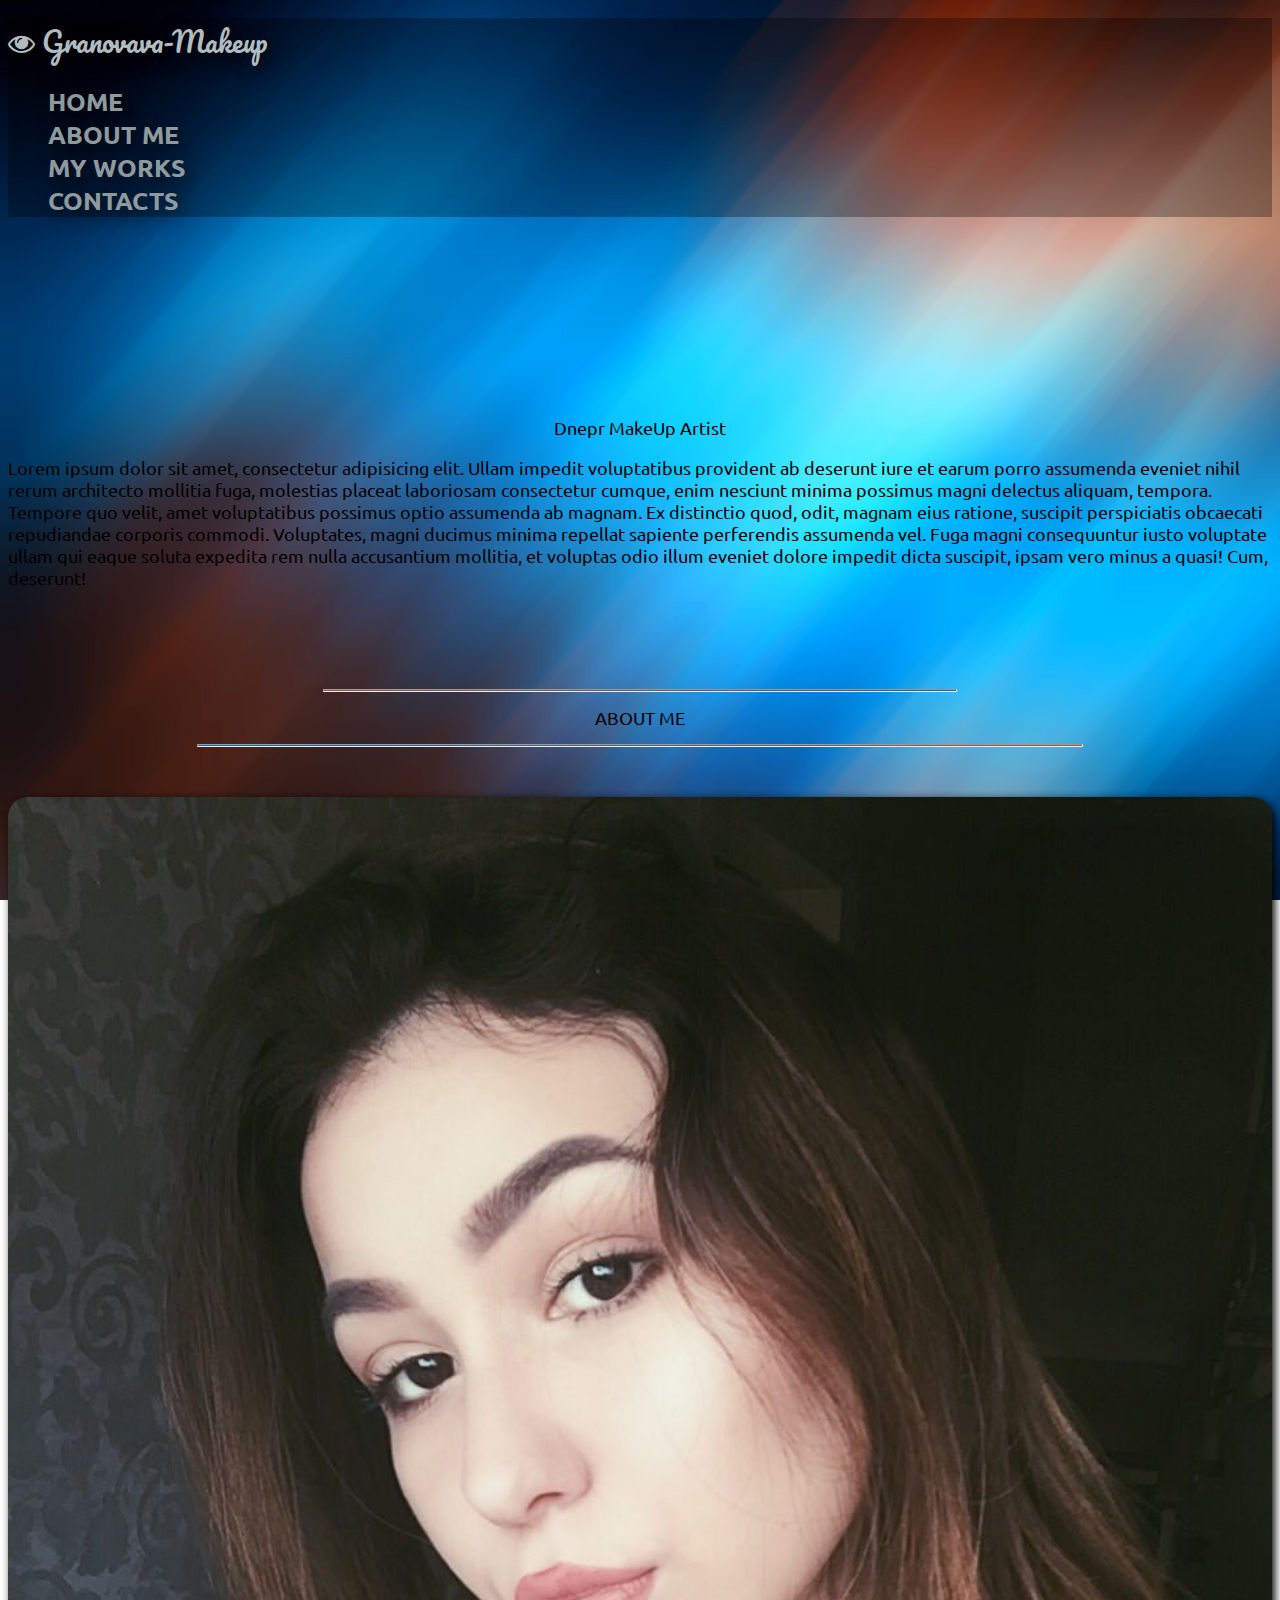
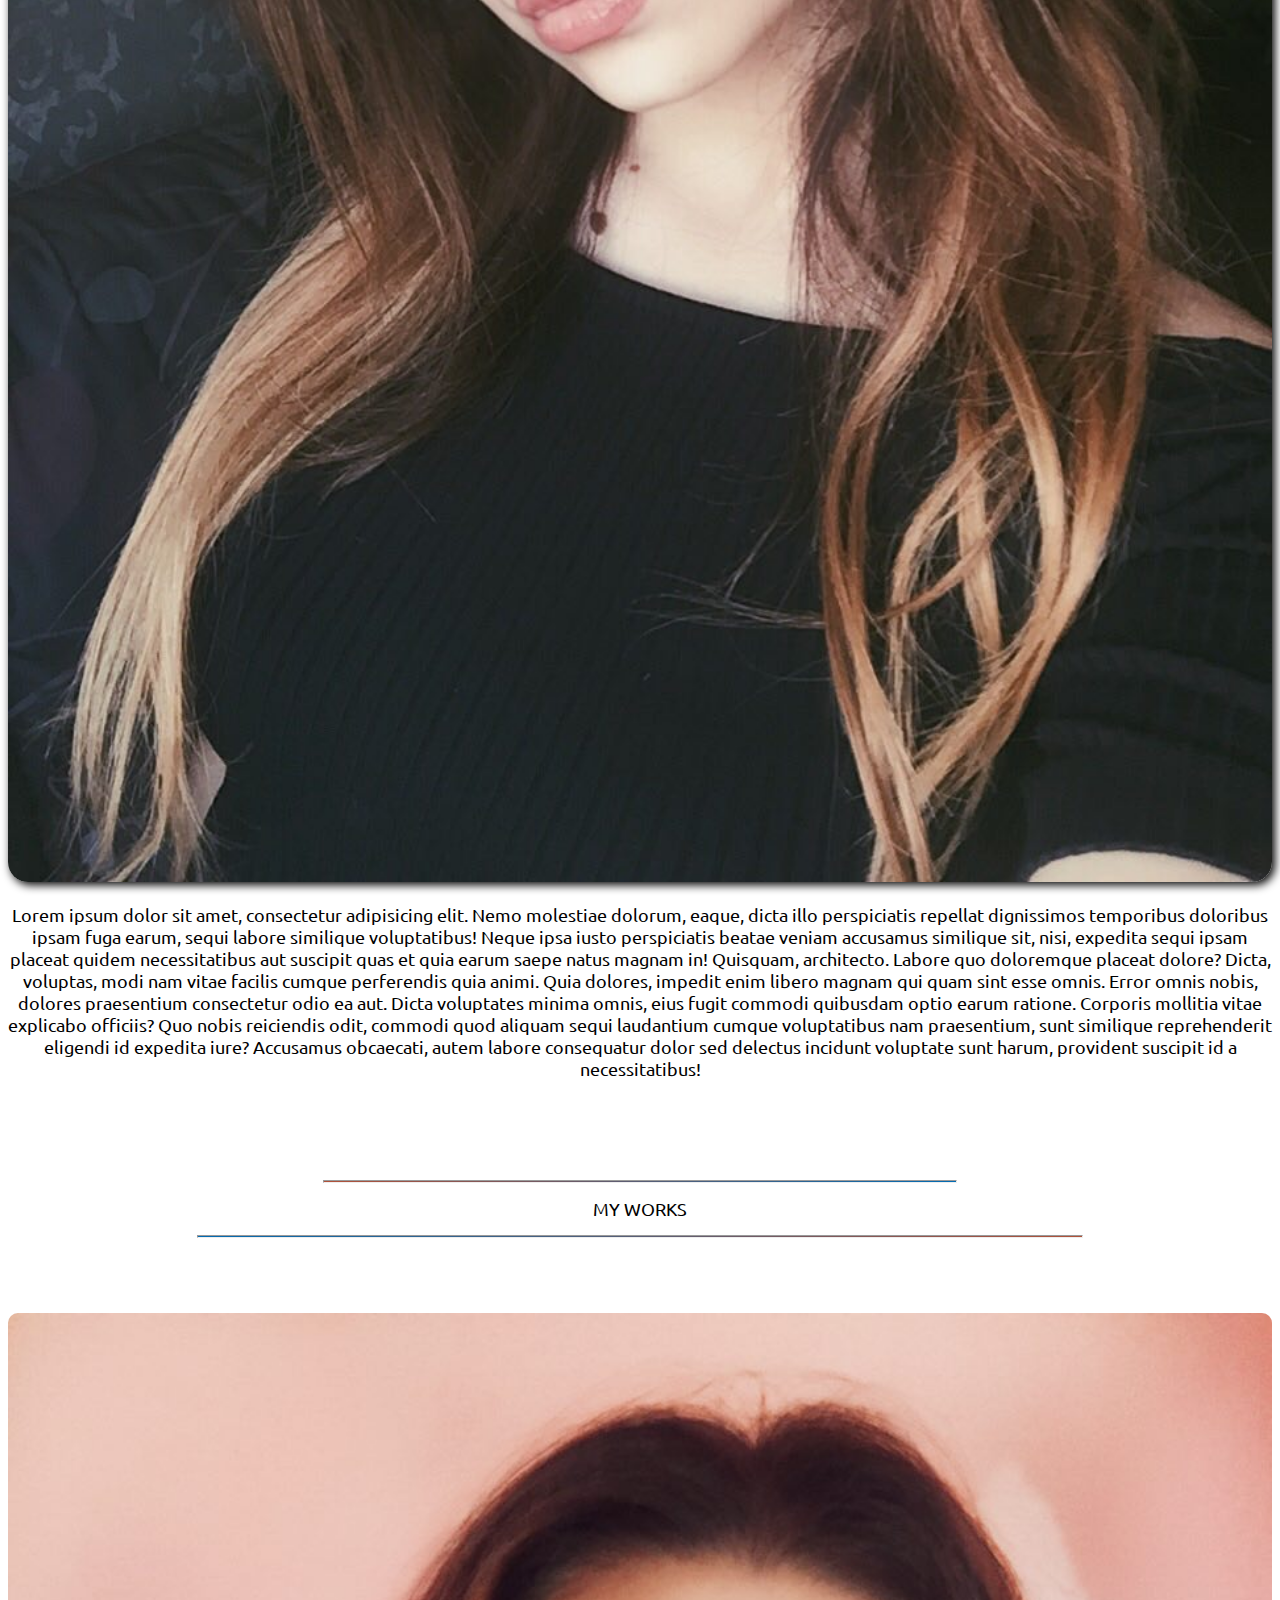
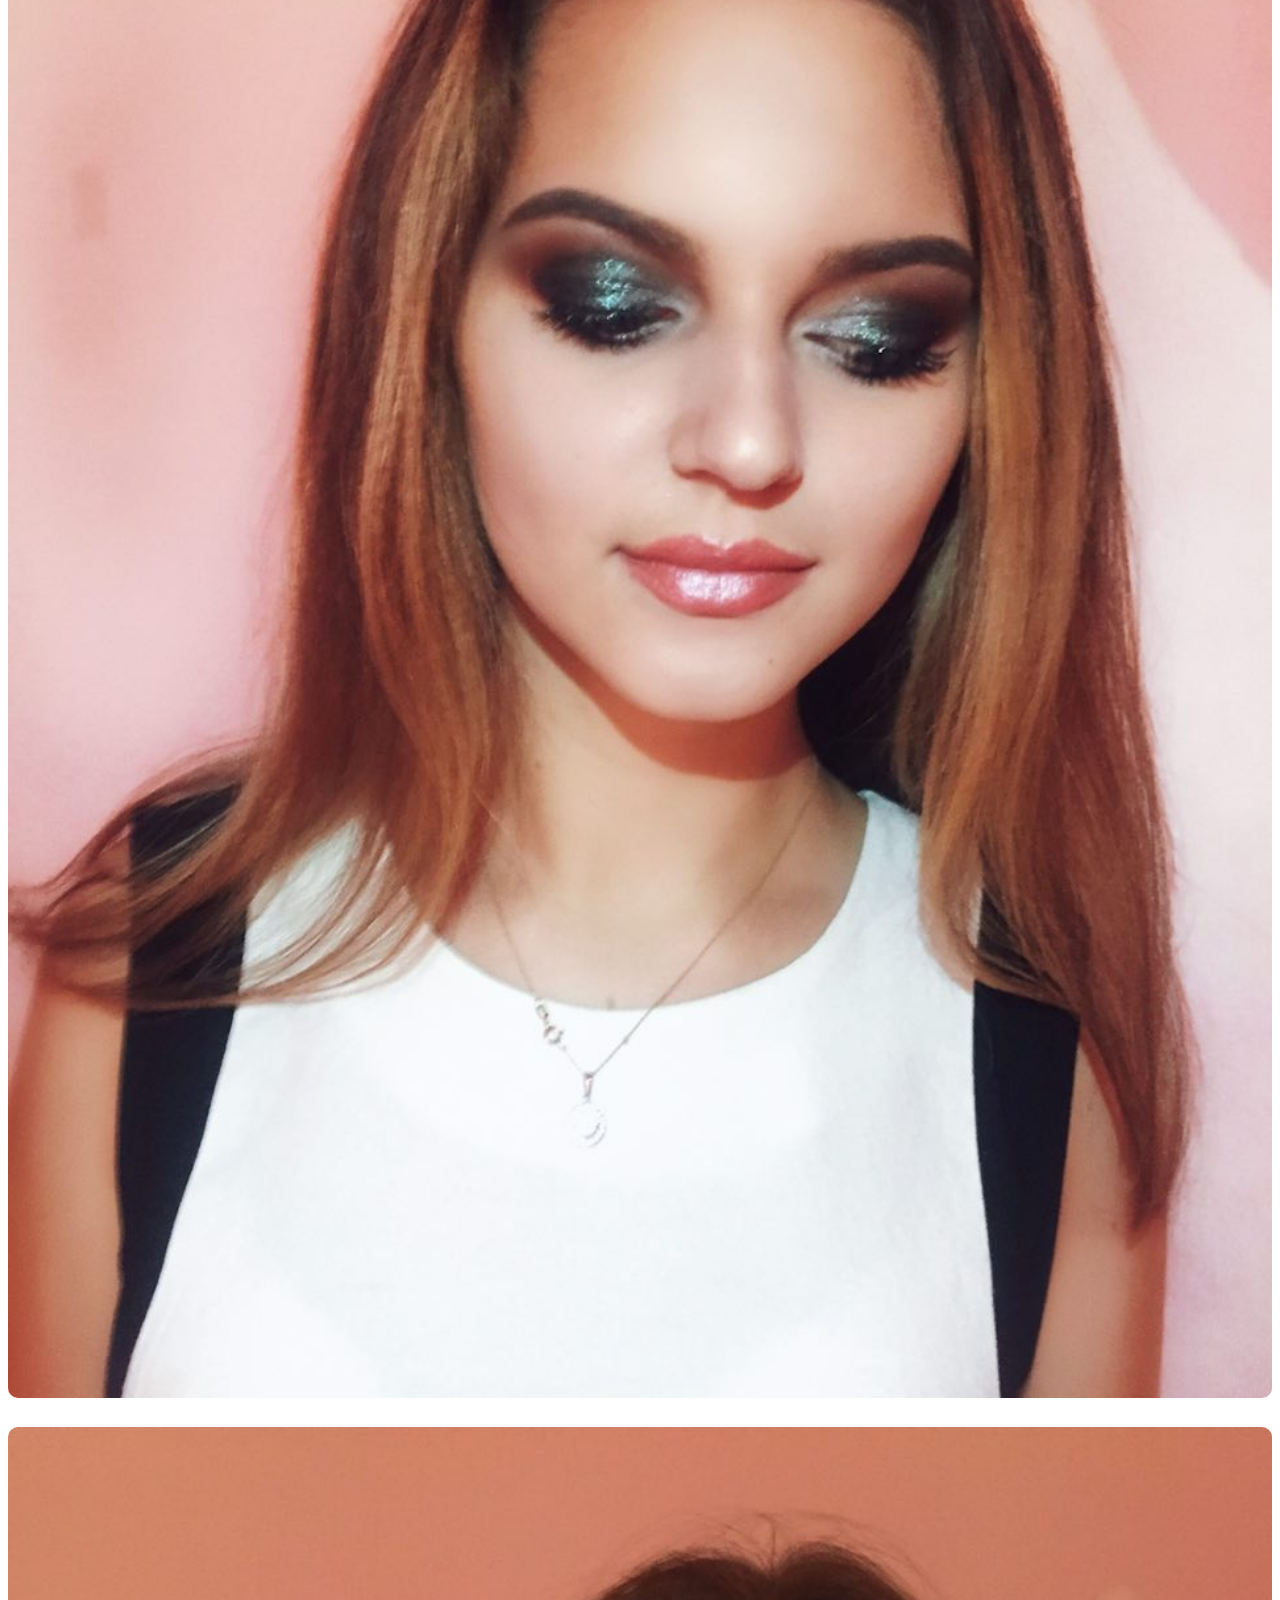
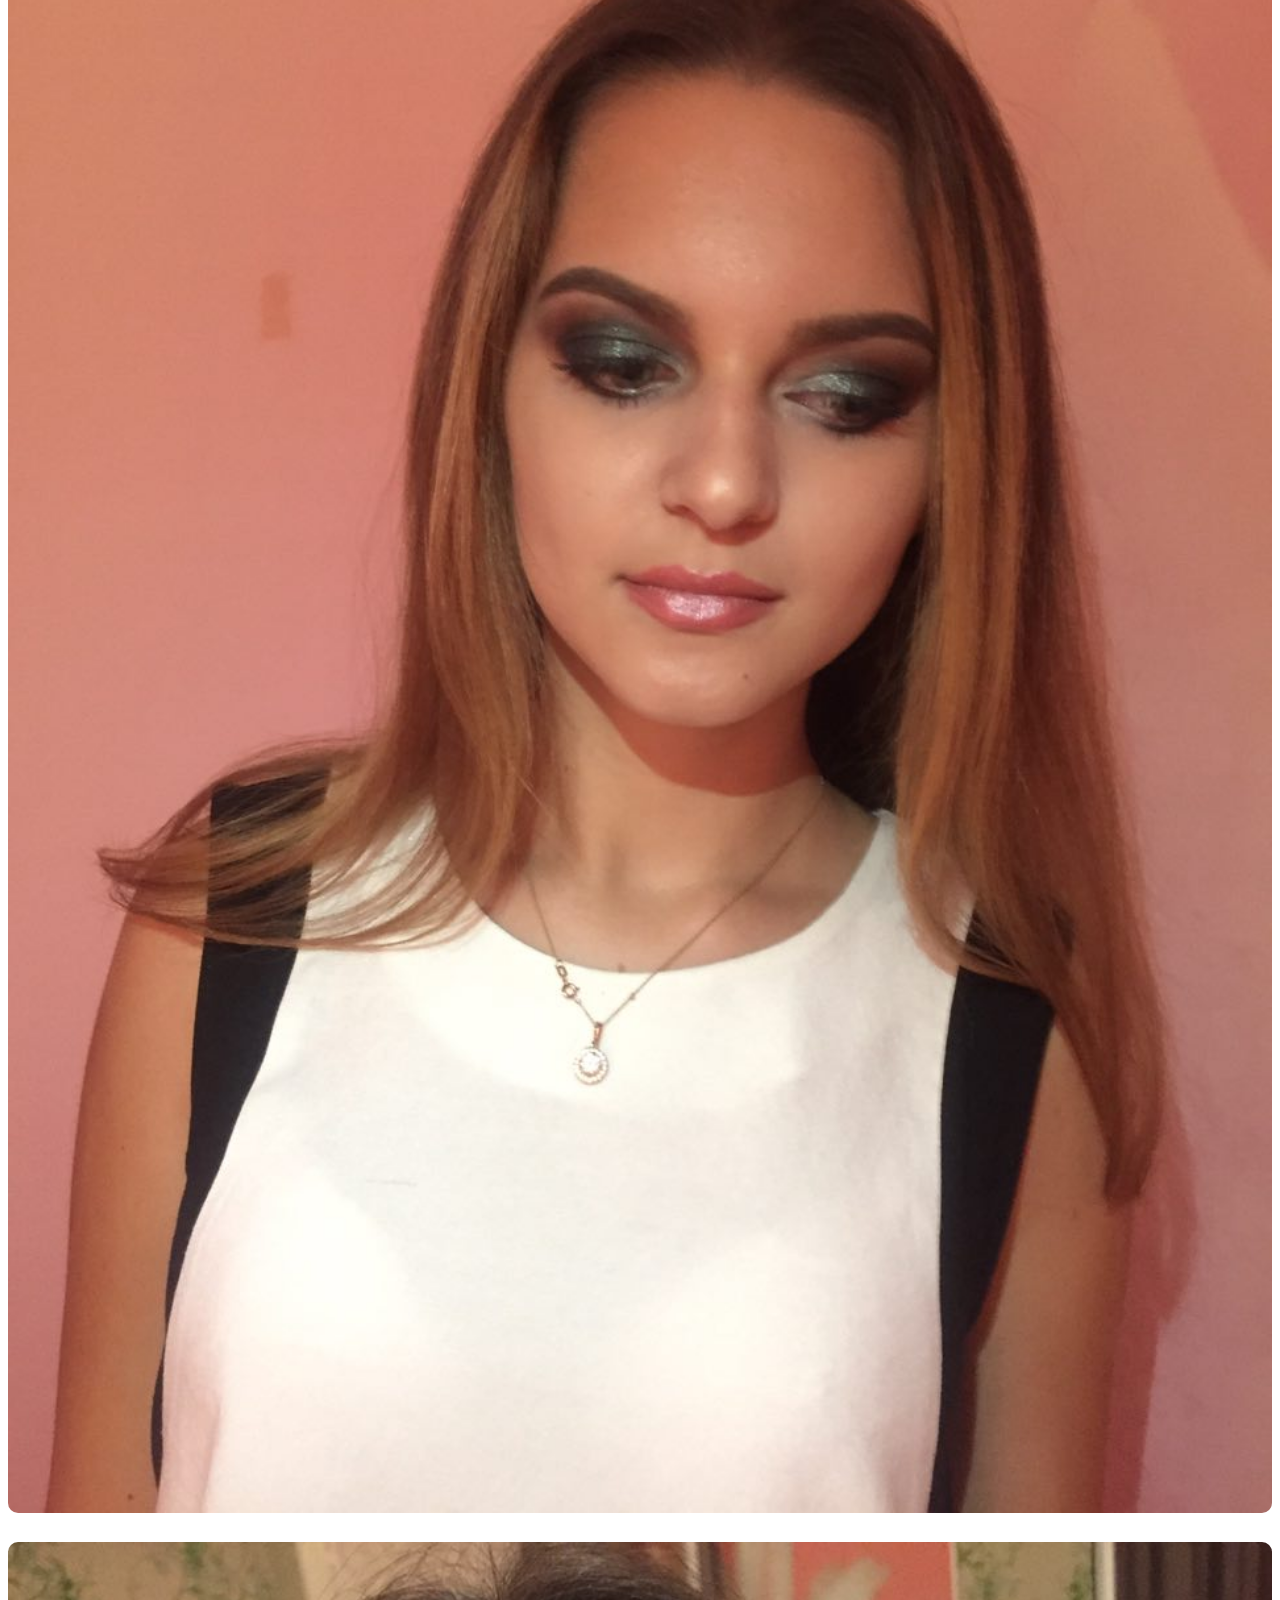
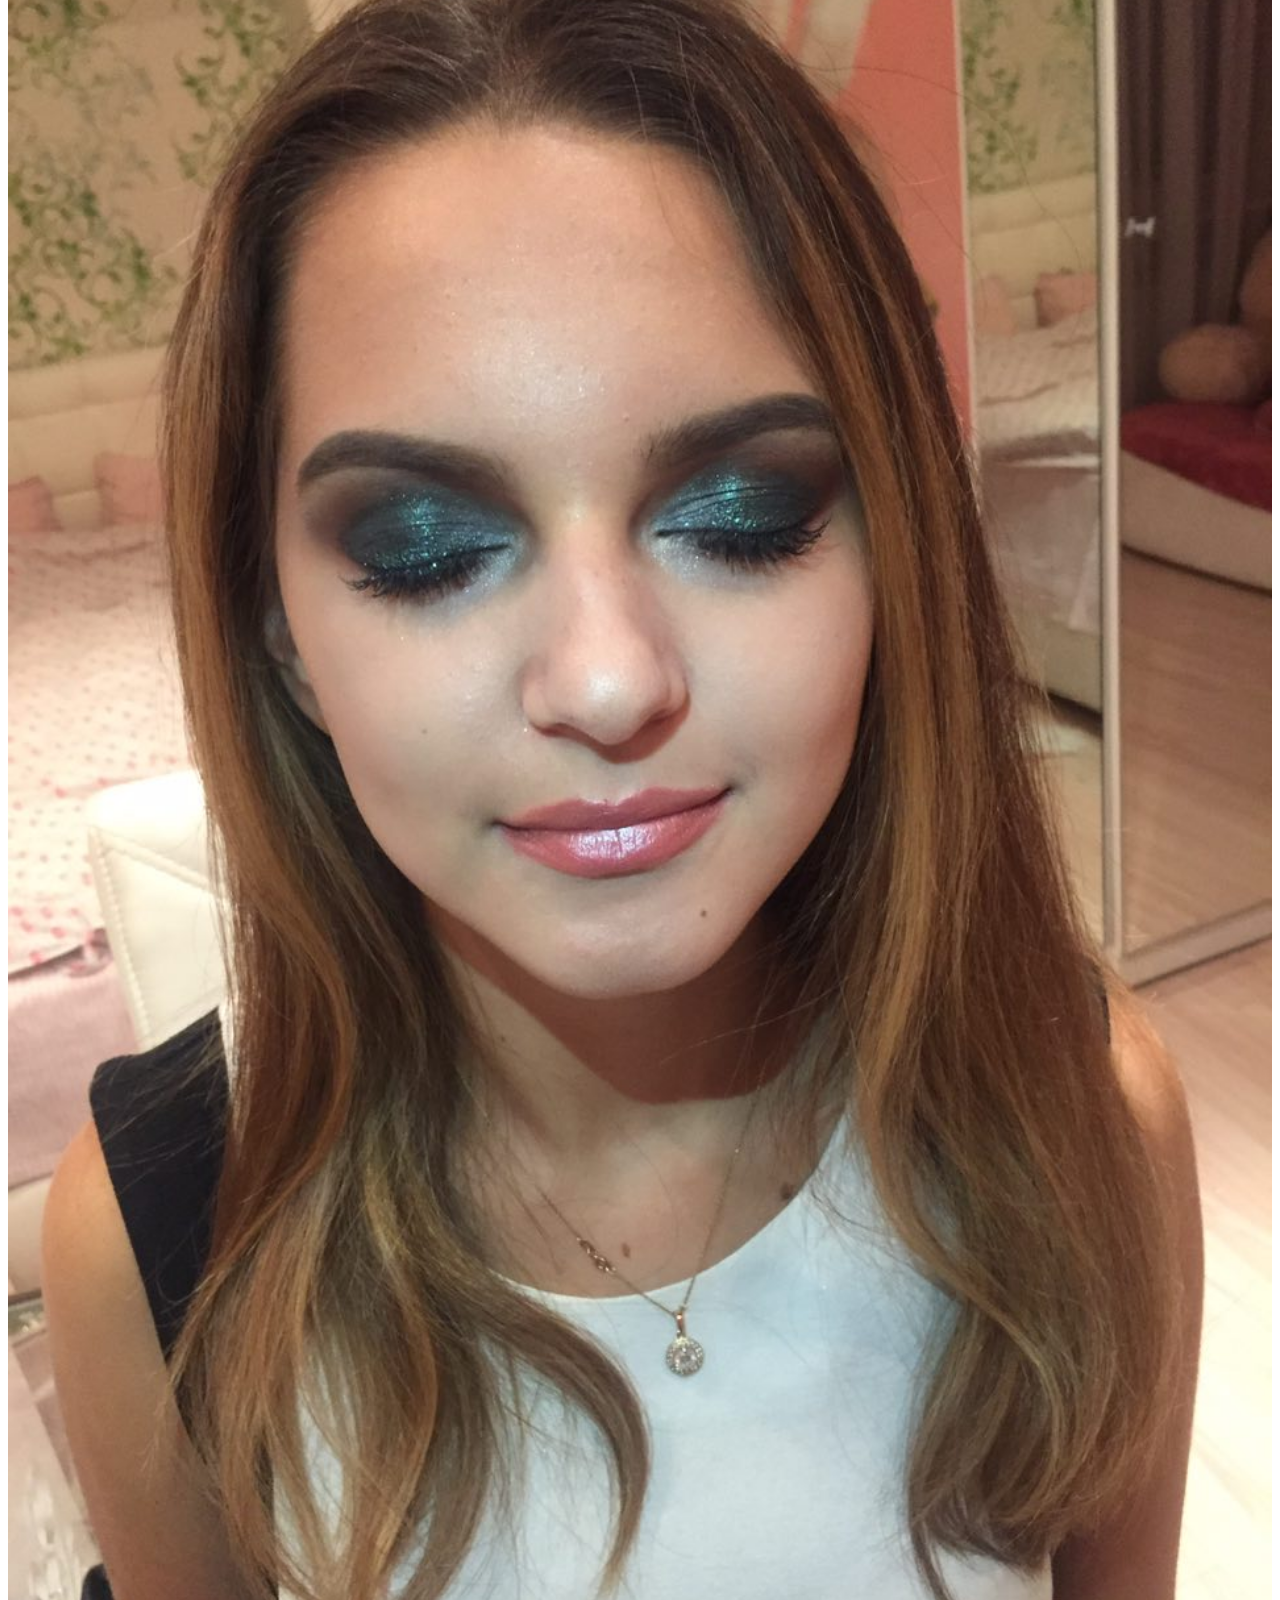
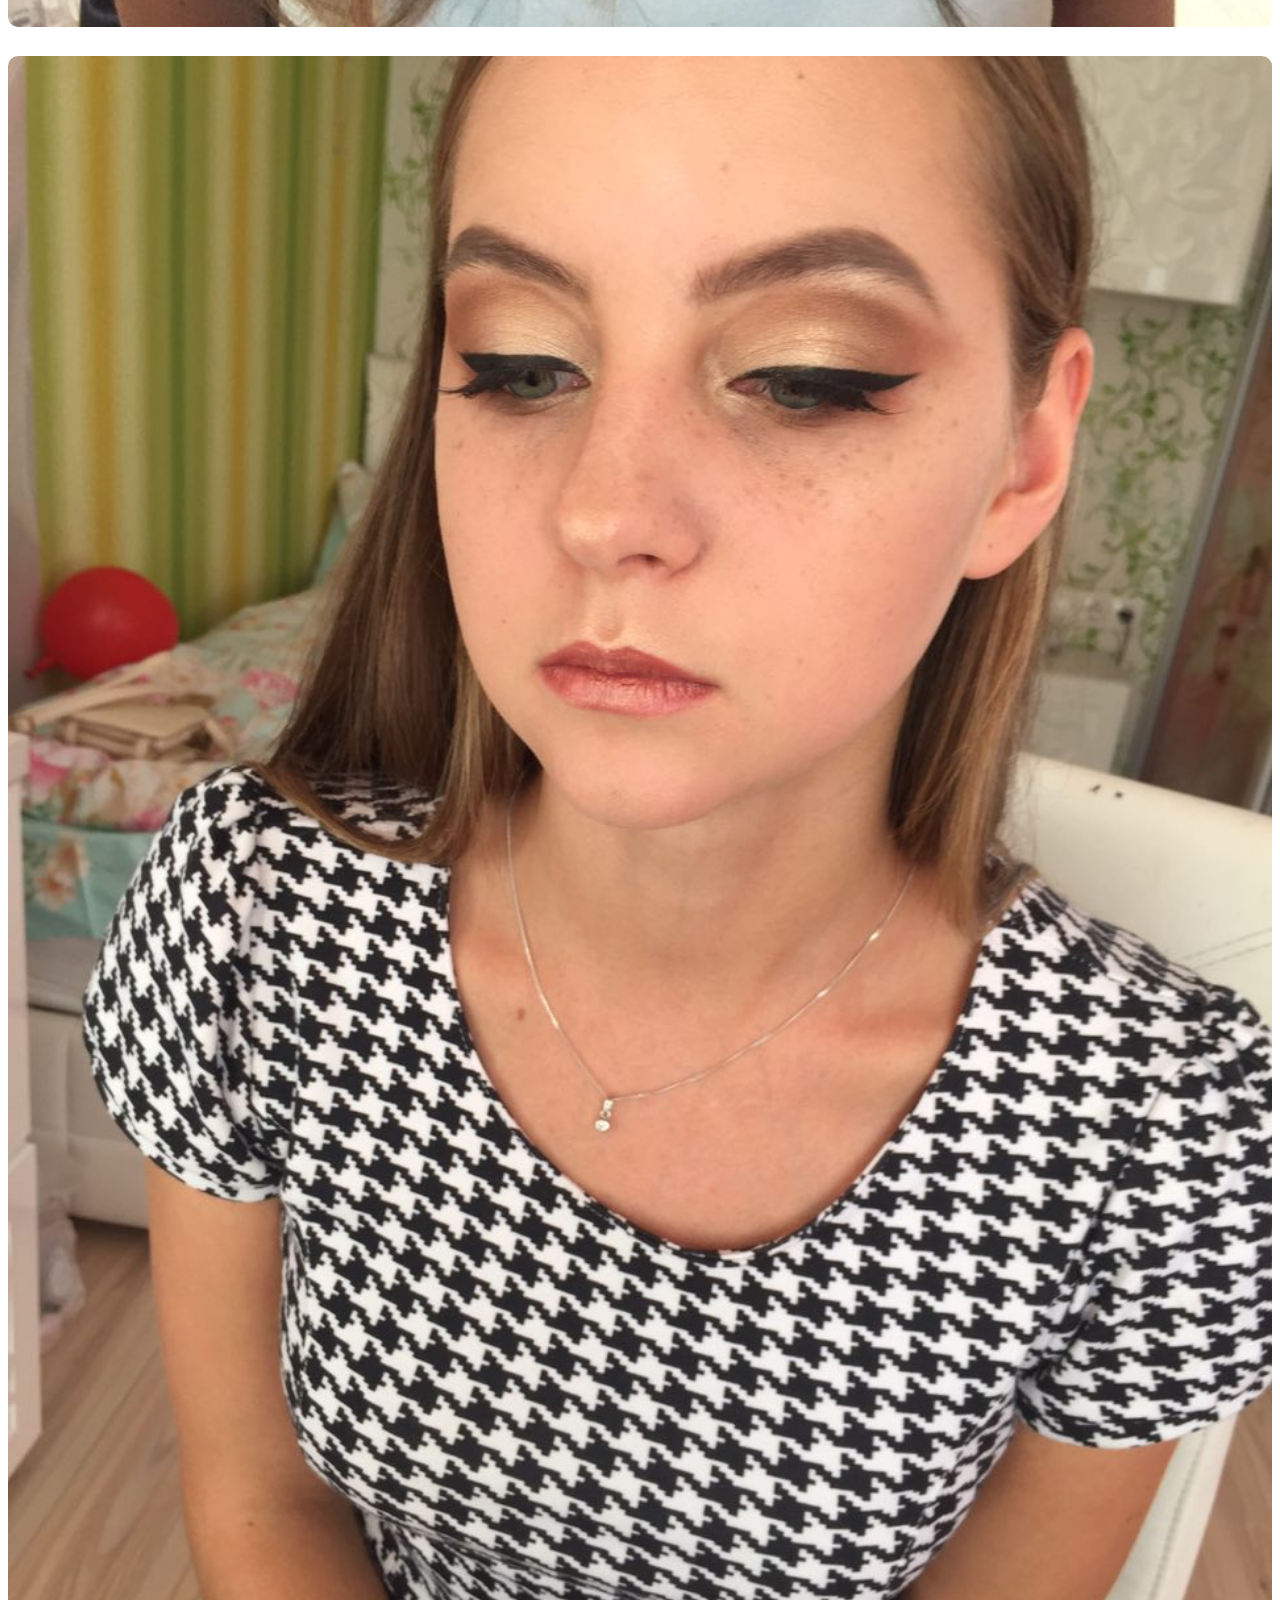
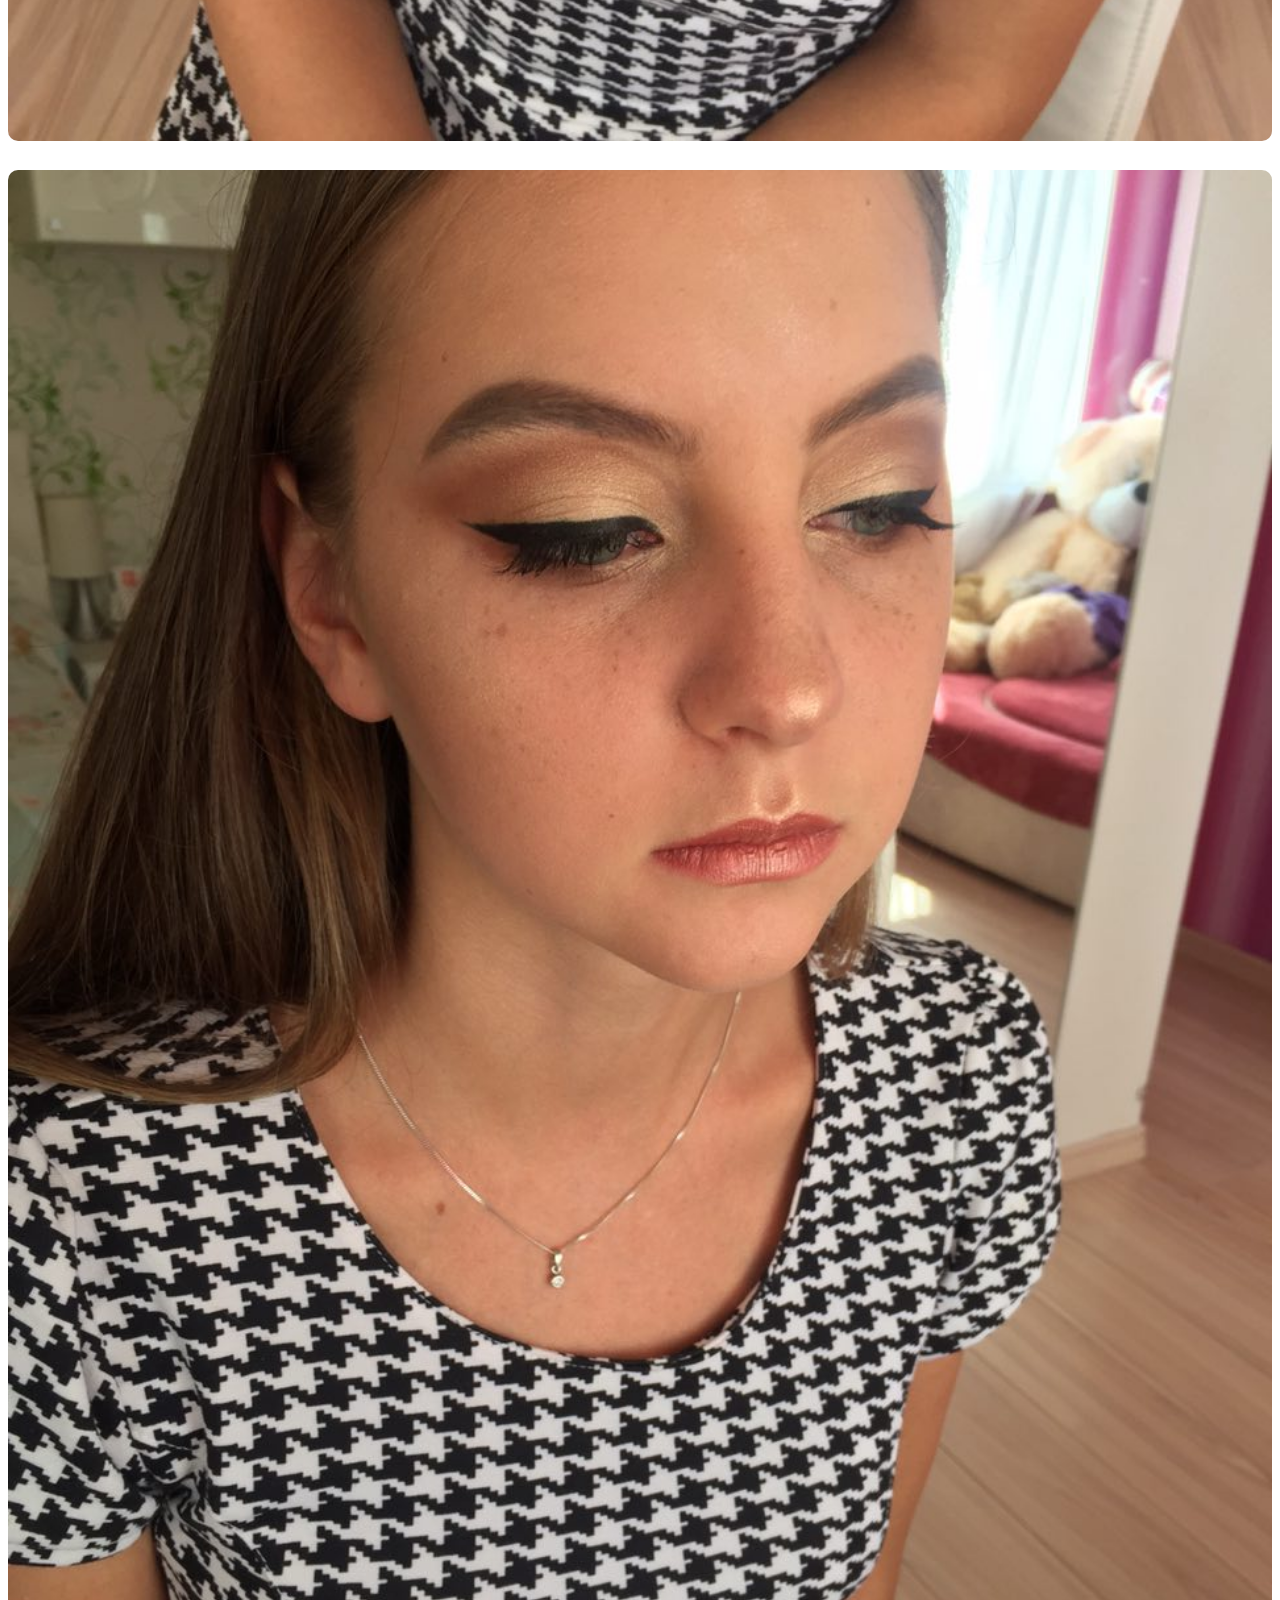
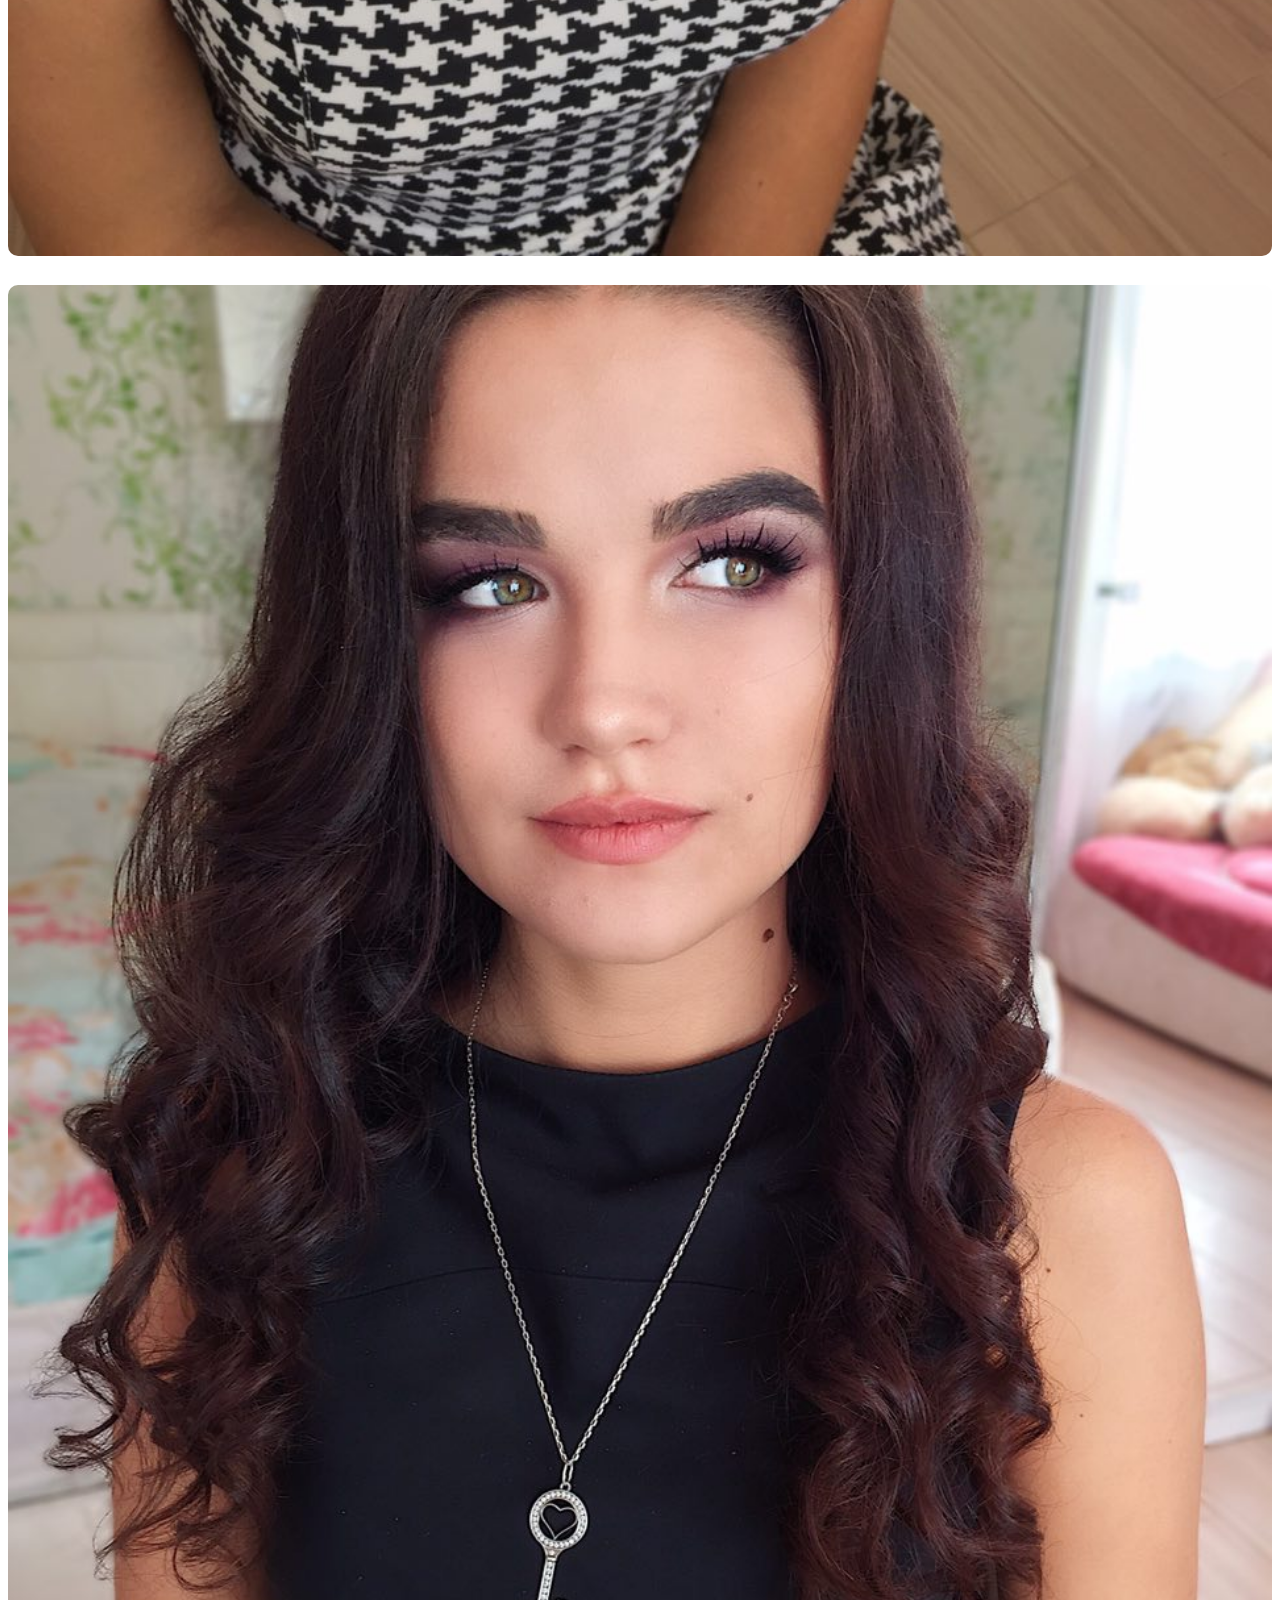
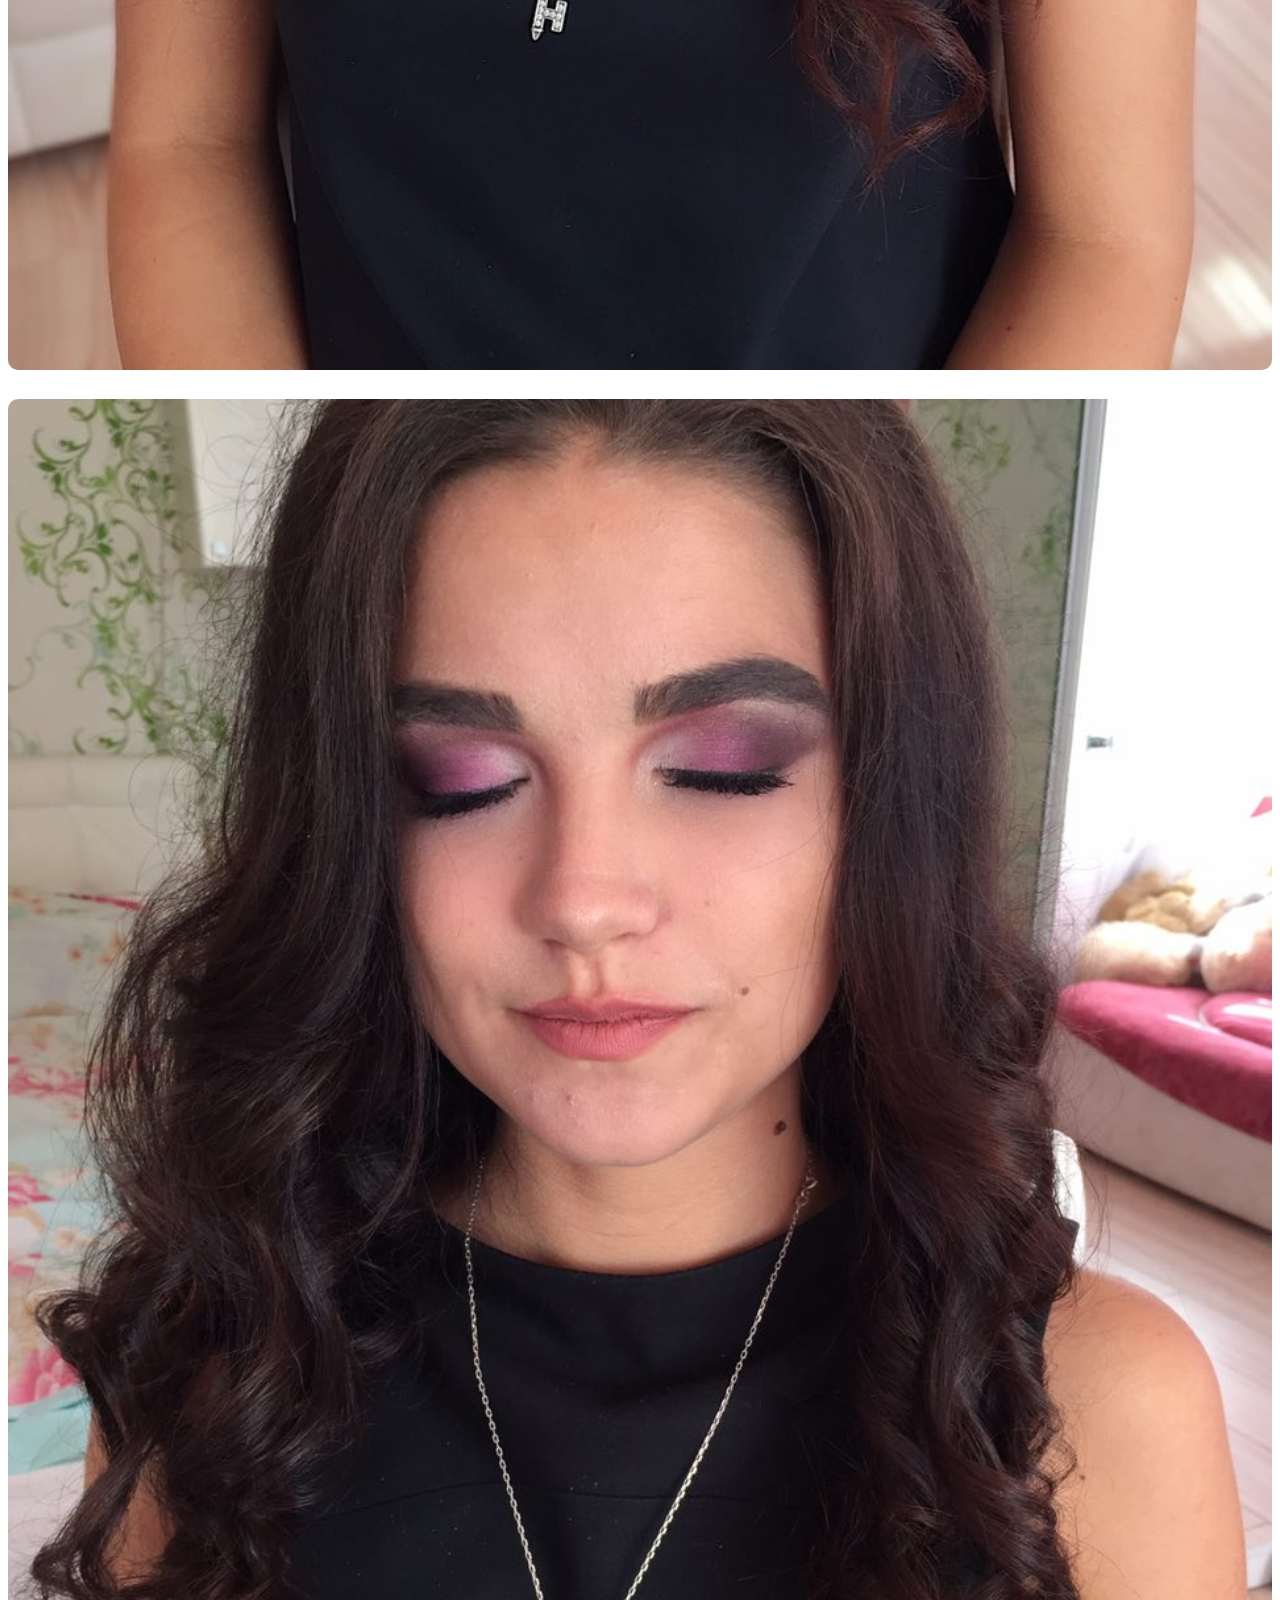
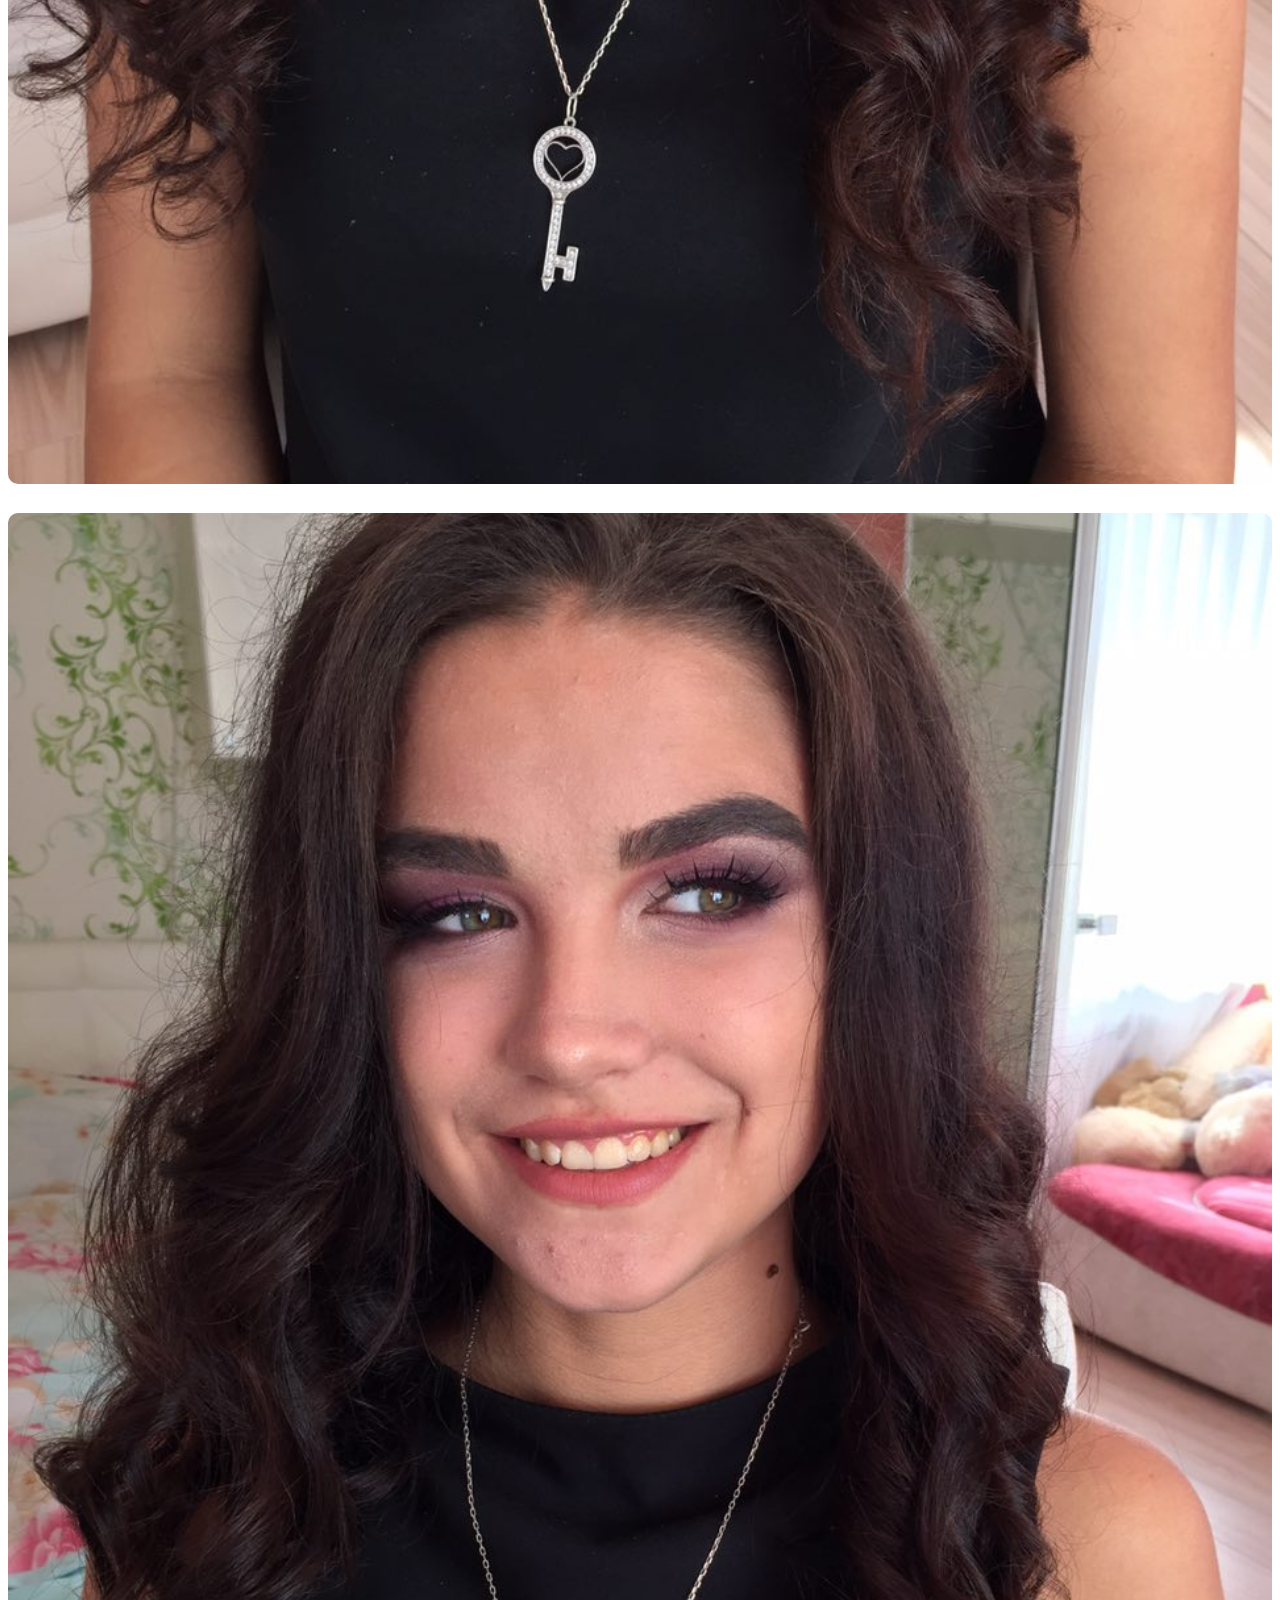
<file: liza/index.html>
<!DOCTYPE html>
<html lang="en">

<head>
    <meta charset="UTF-8">
    <title>Granovava MakeUp</title>
    <meta name="viewport" content="width=device-width, initial-scale=1.0">
    <link rel="stylesheet" href="./css/style.css">
    <link rel="stylesheet" href="./css/font-awesome.min.css">
    <link rel="stylesheet" href="https://maxcdn.bootstrapcdn.com/bootstrap/4.0.0-beta/css/bootstrap.min.css" integrity="sha384-/Y6pD6FV/Vv2HJnA6t+vslU6fwYXjCFtcEpHbNJ0lyAFsXTsjBbfaDjzALeQsN6M" crossorigin="anonymous">
    <link href="https://fonts.googleapis.com/css?family=Pacifico|Ubuntu:400,400i,700&amp;subset=cyrillic" rel="stylesheet">
</head>

<body>
    <header>
        <div class="container">
            <div class="row">
                <nav class="navbar fixed-top navbar-light ">
                    <div class="col-10 col-md-5 logo-div">
                        <p class="logo"><a href=""><i class="fa fa-eye" aria-hidden="true"></i> Granovava-Makeup</a>
                        </p>
                    </div>

                    <div class="col-md-7 nav_menu_hide">
                        <ul class="d-flex nav-menu ">
                            <li><a class="active" href="#">HOME</a></li>
                            <li><a href="#abt_me">ABOUT ME</a></li>
                            <li><a href="#my_w">MY WORKS</a></li>
                            <li><a href="#con">CONTACTS</a></li>
                        </ul>
                    </div>
                    <div class="col-2">
                    </div>
                </nav>
            </div>
            <div class="row">
                <div class="col-md-2"></div>
                <div class="col-md-8 info">
                    <h1>Dnepr MakeUp Artist</h1>
                    <p>Lorem ipsum dolor sit amet, consectetur adipisicing elit. Ullam impedit voluptatibus provident ab deserunt iure et earum porro assumenda eveniet nihil rerum architecto mollitia fuga, molestias placeat laboriosam consectetur cumque, enim nesciunt minima possimus magni delectus aliquam, tempora. Tempore quo velit, amet voluptatibus possimus optio assumenda ab magnam. Ex distinctio quod, odit, magnam eius ratione, suscipit perspiciatis obcaecati repudiandae corporis commodi. Voluptates, magni ducimus minima repellat sapiente perferendis assumenda vel. Fuga magni consequuntur iusto voluptate ullam qui eaque soluta expedita rem nulla accusantium mollitia, et voluptas odio illum eveniet dolore impedit dicta suscipit, ipsam vero minus a quasi! Cum, deserunt!</p>
                </div>
                <div class="col-md-2"></div>
            </div>
        </div>
    </header>



    <div class="wrapper">


        <div class="container about_me" id="abt_me">
            <div class="row row_1">
                <div class="col-md-2"></div>
                <div class="col-md-8 ">
                    <hr class="hr_first">
                    <h2>ABOUT ME</h2>
                    <hr class="hr_second">
                </div>
                <div class="col-md-2"></div>
            </div>
            <div class="row row_2">
                <div class="col-md-1"></div>
                <div class="col-md-3">
                    <img src="./imgs/abt_me.jpg" alt="">
                </div>
                <div class="col-md-7">
                    <p>Lorem ipsum dolor sit amet, consectetur adipisicing elit. Nemo molestiae dolorum, eaque, dicta illo perspiciatis repellat dignissimos temporibus doloribus ipsam fuga earum, sequi labore similique voluptatibus! Neque ipsa iusto perspiciatis beatae veniam accusamus similique sit, nisi, expedita sequi ipsam placeat quidem necessitatibus aut suscipit quas et quia earum saepe natus magnam in! Quisquam, architecto. Labore quo doloremque placeat dolore? Dicta, voluptas, modi nam vitae facilis cumque perferendis quia animi. Quia dolores, impedit enim libero magnam qui quam sint esse omnis. Error omnis nobis, dolores praesentium consectetur odio ea aut. Dicta voluptates minima omnis, eius fugit commodi quibusdam optio earum ratione. Corporis mollitia vitae explicabo officiis? Quo nobis reiciendis odit, commodi quod aliquam sequi laudantium cumque voluptatibus nam praesentium, sunt similique reprehenderit eligendi id expedita iure? Accusamus obcaecati, autem labore consequatur dolor sed delectus incidunt voluptate sunt harum, provident suscipit id a necessitatibus!
                    </p>
                </div>
                <div class="col-md-1"></div>
            </div>
        </div>


        <div class="container my_works" id="my_w">
            <div class="row">
                <div class="col-md-2"></div>
                <div class="col-md-8">
                    <hr class="hr_first">
                    <h2>MY WORKS</h2>
                    <hr class="hr_second">
                </div>
                <div class="col-md-2"></div>
            </div>
            <div class="row row_2">
                <div class="col-md-1"></div>
                <div class="col-md-2 col-12">
                    <a rel="simplebox" href="./imgs/1.jpg"><img src="./imgs/1.jpg" alt=""></a>
                </div>
                <div class="col-md-2">
                    <a rel="simplebox" href="./imgs/2.jpg"><img src="./imgs/2.jpg" alt=""></a>
                </div>
                <div class="col-md-2">
                    <a rel="simplebox" href="./imgs/3.jpg"><img src="./imgs/3.jpg" alt=""></a>
                </div>
                <div class="col-md-2">
                    <a rel="simplebox" href="./imgs/4.jpg"><img src="./imgs/4.jpg" alt=""></a>
                </div>
                <div class="col-md-2">
                    <a rel="simplebox" href="./imgs/5.jpg"><img src="./imgs/5.jpg" alt=""></a>
                </div>
                <div class="col-md-1"></div>
            </div>
            <div class="row">
                <div class="col-md-1"></div>
                <div class="col-md-2">
                    <a rel="simplebox" href="./imgs/6.jpg"><img src="./imgs/6.jpg" alt=""></a>
                </div>
                <div class="col-md-2">
                    <a rel="simplebox" href="./imgs/7.jpg"><img src="./imgs/7.jpg" alt=""></a>
                </div>
                <div class="col-md-2">
                    <a rel="simplebox" href="./imgs/8.jpg"><img src="./imgs/8.jpg" alt=""></a>
                </div>
                <div class="col-md-2">
                    <a rel="simplebox" href="./imgs/9.jpg"><img src="./imgs/9.jpg" alt=""></a>
                </div>
                <div class="col-md-2">
                    <a rel="simplebox" href="./imgs/10.jpg"><img src="./imgs/10.jpg" alt=""></a>
                </div>
                <div class="col-md-1"></div>
            </div>
        </div>


        <div class="container contacts" id="con">
            <div class="row">
                <div class="col-md-2"></div>
                <div class="col-md-8">
                    <hr class="hr_first">
                    <h2>CONTACTS</h2>
                    <hr class="hr_second">
                </div>
                <div class="col-md-2"></div>
            </div>
            <div class="row row_2">
                <div class="col-md-1"></div>
                <div class="col-md-5">
                    <h4>MY LOCATION</h4>
                    <iframe src="https://www.google.com/maps/embed?pb=!1m18!1m12!1m3!1d2644.747145647308!2d35.07002281537722!3d48.48056347925234!2m3!1f0!2f0!3f0!3m2!1i1024!2i768!4f13.1!3m3!1m2!1s0x40dbe2bd35bd2da1%3A0x8f220c46cd74cebc!2z0LLRg9C70LjRhtGPINCc0LDRgNGI0LDQu9CwINCc0LDQu9C40L3QvtCy0YHRjNC60L7Qs9C-LCAzNiwg0JTQvdGW0L_RgNC-zIEsINCU0L3RltC_0YDQvtC_0LXRgtGA0L7QstGB0YzQutCwINC-0LHQu9Cw0YHRgtGM!5e0!3m2!1sru!2sua!4v1506112638426" width="600" height="450" frameborder="0" style="border:0" allowfullscreen></iframe>
                </div>
                <div class="col-md-1"></div>
                <div class="col-md-4 registr">
                    <h4>MAKEUP REGISTR</h4>
                    <input class="form" type="text" name="name" value="Ф.И.О" onFocus="doClear(this)" onBlur="doDefault(this)">
                    <input class="form" type="text" name="phone" value="+38(093)123-45-67" onFocus="doClear(this)" onBlur="doDefault(this)">
                    <textarea name="comment"></textarea><br>
                    <input class="btn" type="submit" name="submit" value="SEND">
                </div>
                <div class="col-md-1"></div>
            </div>
            <div class="container social-btn">
                <div class="row row_2 social">
                    <div class="col-md-2"></div>
                    <div class="col-md-2">
                        <a target="_blank" href="https://www.instagram.com/granovava_makeup/"><i class="fa fa-instagram" aria-hidden="true"></i></a>
                    </div>
                    <div class="col-md-2">
                        <a target="_blank" href="https://www.vk.com/id284828483"><i class="fa fa-vk" aria-hidden="true"></i></a>
                    </div>
                    <div class="col-md-4">
                        <a href=""><i class="fa fa-phone" aria-hidden="true"></i></a>
                        <span>+38(093)123-45-67</span>
                    </div>
                    <div class="col-md-2"></div>
                </div>
            </div>
        </div>
    </div>

    <script src="https://code.jquery.com/jquery-3.2.1.slim.min.js" integrity="sha384-KJ3o2DKtIkvYIK3UENzmM7KCkRr/rE9/Qpg6aAZGJwFDMVNA/GpGFF93hXpG5KkN" crossorigin="anonymous"></script>
    <script src="https://cdnjs.cloudflare.com/ajax/libs/popper.js/1.11.0/umd/popper.min.js" integrity="sha384-b/U6ypiBEHpOf/4+1nzFpr53nxSS+GLCkfwBdFNTxtclqqenISfwAzpKaMNFNmj4" crossorigin="anonymous"></script>
    <script src="https://maxcdn.bootstrapcdn.com/bootstrap/4.0.0-beta/js/bootstrap.min.js" integrity="sha384-h0AbiXch4ZDo7tp9hKZ4TsHbi047NrKGLO3SEJAg45jXxnGIfYzk4Si90RDIqNm1" crossorigin="anonymous"></script>
    <script type="text/javascript" src="simplebox_util.js"></script>
    <script type="text/javascript">
        (function() {
            var boxes = [],
                els, i, l;
            if (document.querySelectorAll) {
                els = document.querySelectorAll('a[rel=simplebox]');
                Box.getStyles('simplebox_css', 'simplebox.css');
                Box.getScripts('simplebox_js', 'simplebox.js', function() {
                    simplebox.init();
                    for (i = 0, l = els.length; i < l; ++i)
                        simplebox.start(els[i]);
                    simplebox.start('a[rel=simplebox_group]');
                });
            }
        })();

    </script>
    <script type="text/javascript">
        function doClear(theText) {
            if (theText.value == theText.defaultValue) {
                theText.value = ""
            }
        }

        function doDefault(theText) {
            if (theText.value == "") {
                theText.value = theText.defaultValue
            }
        }

    </script>
</body>

</html>
</file>
<file: liza/css/style.css>
body {
    background: url(../imgs/bg.jpg) no-repeat 0px 0px;
    background-attachment: fixed;
    background-size: cover;
    font: 16px 'Ubuntu', sans-serif;
}

* {
    font: 18px 'Ubuntu', sans-serif;
}

header nav {
    background-color: rgba(0, 0, 0, 0.3);
}

header .logo a {
    font-size: 150%;
    color: #B0BCBF;
    font-family: 'Pacifico', cursive;
    text-shadow: 5px 5px 20px #000;
    margin-left: 0px;
    text-decoration: none;
    transition: 1.3s;
}

header .logo a:hover {
    text-shadow: 3px 3px 20px #fff;
}

.nav-menu {
    list-style-type: none;

}

.nav-menu {
    margin-top: 20px;
}

.nav-menu li {
    list-style-type: none;
    padding-right: 20px;

}

.nav-menu li a {
    font: 25px 'Ubuntu', sans-serif;
    font-weight: 700;
    text-decoration: none;
    text-shadow: 5px 5px 20px #000;
    color: #8E9A9D;
    transition: 1s;

}


.nav-menu li a:hover {
    color: #619DE5;
}

.nav-menu li a:active {
    color: #AD4C33;
}

@media screen and (max-width: 1080px) {
    .nav_menu_hide {
        display: none;
    }
}

@media screen and (max-width: 1080px) {
    .logo-div p {
        font-size: 70%;
    }
}

.dropdown-toggle {
    display: none;
}


@media screen and (max-width: 1107px) {
    .dropdown-toggle {
        display: block;
    }
}


@media screen and (max-width: 1107px) {
    #nav li,
    #nav a {}
}


div .hide-menu li {
    text-decoration: none;
    list-style-type: none;

}

div .hide-menu li a {
    padding: 0;
    margin: 0;
    font-size: 80%;
}



header .info h1 {
    text-align: center;
    margin-top: 200px;
}

.about_me,
.my_works,
.contacts {
    margin-top: 100px;
    text-align: center;
}

.hr_first {
    height: 1px;
    background: linear-gradient(270deg, #016BB3, #B15138);
    width: 50%;
    margin-top: 0;
    margin-bottom: 5px;
    ;
}

.hr_second {
    height: 1px;
    background: linear-gradient(270deg, #B15138, #016BB3);
    width: 70%;
    margin-top: 0;
    margin-bottom: 0;

}

.about_me img {
    width: 100%;
    border-radius: 20px;
    box-shadow: 3px 3px 10px #000;

}

.row_2 {
    margin-top: 50px;
}


.my_works img {
    margin-top: 25px;
    width: 100%;
    border-radius: 10px;

}

.contacts iframe {
    width: 100%;
    height: 300px;
    border-radius: 15px;
}

.registr .form {
    width: 100%;
    height: 40px;
    border-radius: 14px;
    margin-bottom: 10px;
    outline: none;
    padding: 10px 20px 10px 20px;
    background: rgba(255, 255, 255, .3);
    border: 3px solid rgba(255, 255, 255, .5);
    color: darkslategray;
}

.registr .form:focus,
.registr textarea:focus {
    border: 3px solid rgba(4, 139, 180, 0.5)
}

.registr textarea {
    width: 100%;
    height: 130px;
    outline: none;
    padding: 10px 20px 10px 20px;
    border-radius: 14px;
    background: rgba(255, 255, 255, .3);
    border: 3px solid rgba(255, 255, 255, .5);
    margin-bottom: 25px;
    color: darkslategray;
}

.registr .btn {
    width: 75%;
    background: rgba(255, 255, 255, .3);
    border-radius: 14px;
    outline: none;
    box-shadow: 3px 3px 15px #000;
    transition: 0.5s;
}

.registr .btn:hover {
    background: rgba(255, 255, 255, .6);
    outline: none;
}

.registr .btn:active {
    background: rgba(255, 255, 255, .1);
}


.social i {
    text-align: center;
    font-size: 50px;
    text-align: center;
    transition: 0.7s;
    color: #111;


}

.social span {
    font-size: 30px;
    color: #111;
    display: inline-block;
    position: relative;
    top: -12px;
}

.social a i:hover {
    color: aqua;

}

.social-btn {
    margin-bottom: 50px;
}
</file>
